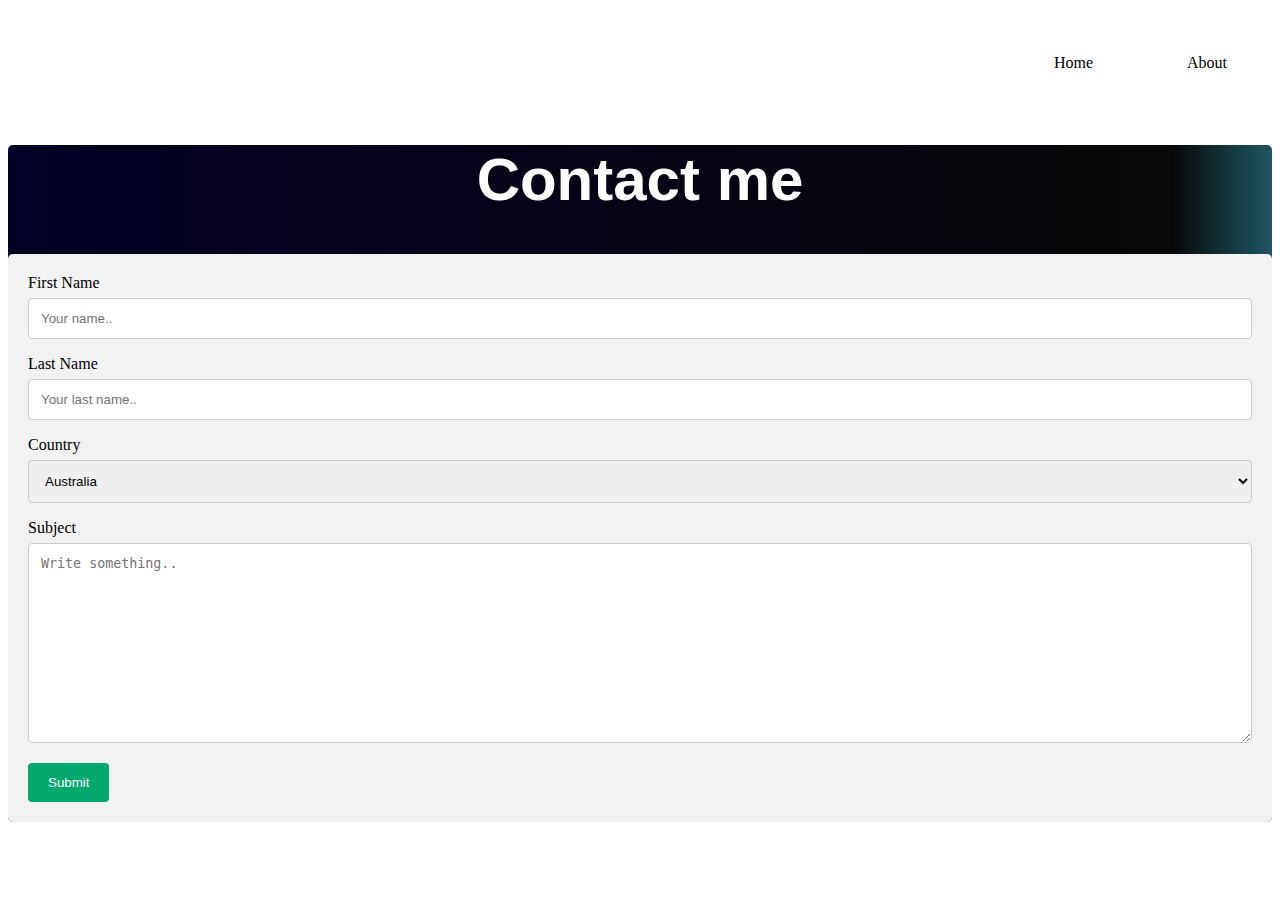
<file: contact.html>
<!DOCTYPE html>
<html lang="en">
<head>
    <meta charset="UTF-8">
    <meta http-equiv="X-UA-Compatible" content="IE=edge">
    <meta name="viewport" content="width=device-width, initial-scale=1.0">
    
    <link rel="stylesheet" href="style.css">
    
    <title>Contact</title>
</head>
<body>

    <nav>
        <ul>
        <li class="nav-b"><a href="index.html" target="_blank" class="nav-a">Home</a></li>
        <li class="nav-b"><a href="contact.html" target="_blank" class="nav-a">About</a></li>
    </ul>
    </nav>




<main>
    <h1 class="h1-header white-txt"> Contact me</h1>
    <div class="container">
        <form action="action_page.php">
      
          <label for="fname">First Name</label>
          <input type="text" id="fname" name="firstname" placeholder="Your name..">
      
          <label for="lname">Last Name</label>
          <input type="text" id="lname" name="lastname" placeholder="Your last name..">
      
          <label for="country">Country</label>
          <select id="country" name="country">
            <option value="australia">Australia</option>
            <option value="canada">Canada</option>
            <option value="usa">USA</option>
          </select>
      
          <label for="subject">Subject</label>
          <textarea id="subject" name="subject" placeholder="Write something.." style="height:200px"></textarea>
      
          <input type="submit" value="Submit">
      
        </form>
      </div>
    </main>
    
</body>
</html>
</file>
<file: style.css>
.h1-header {
    font-family: 'DM Serif Text', 'Arial Narrow', Arial, sans-serif;
    font-size: 60px;
    text-align: center;
}

h2, h3 {
    font-family: 'Franklin Gothic Small', 'Arial Narrow', Arial, sans-serif;
    text-align: center;
}

nav {
    display: flex;
    flex-wrap: wrap;
    justify-content: flex-end;
    text-decoration: none;
}

.nav-a {
    
    display:inline-block;
    padding: 15px 25px;
    text-align: center;
    text-decoration: none;
    color: black;
    padding-bottom: 2px;
}

.nav-b {
    
    display:inline-block;
    padding: 15px 20px ;
    text-align: center;
    text-decoration: none;
    color: black;
}



.main-image {
    display: block;
    margin-left: auto;
    margin-right: auto;
    border-radius: 50%;
    width: 200px;
    height: 200px;
  
}


.line {
    border-bottom: 5px solid #4c555c;
    display: block;
    margin-left: 50px;
    margin-right: 50px;
}

.lineAbout {
    border-bottom: 5px solid #4c555c;
    display: block;
    margin-left: 40px;
    margin-right: 40px;
}

main {
    background: rgb(2,0,36);
background: linear-gradient(90deg, rgba(2,0,36,1) 0%, rgba(9,7,7,1) 92%, rgba(30,87,98,1) 100%);
border-radius: 5px;
}

.white-txt {
    color: white;
}

.mainContainer {
    display:flex;
    align-items: center;
    justify-content: center;

}

.textAlign {
    text-align: left;
    margin-left: 50px;
}

.firstPage-p {
    width: 400px;
    font-size: 35px;
    font-family: 'Times New Roman', Times, serif;
}

.font-size-h {
    font-size: 90px;
}

.imageBorder {
    border-radius: 10px;

}


/* Style inputs with type="text", select elements and textareas */
input[type=text], select, textarea {
    width: 100%; /* Full width */
    padding: 12px; /* Some padding */ 
    border: 1px solid #ccc; /* Gray border */
    border-radius: 4px; /* Rounded borders */
    box-sizing: border-box; /* Make sure that padding and width stays in place */
    margin-top: 6px; /* Add a top margin */
    margin-bottom: 16px; /* Bottom margin */
    resize: vertical /* Allow the user to vertically resize the textarea (not horizontally) */
  }
  
  /* Style the submit button with a specific background color etc */
  input[type=submit] {
    background-color: #04AA6D;
    color: white;
    padding: 12px 20px;
    border: none;
    border-radius: 4px;
    cursor: pointer;
  }
  
  /* When moving the mouse over the submit button, add a darker green color */
  input[type=submit]:hover {
    background-color: #45a049;
  }
  
  /* Add a background color and some padding around the form */
  .container {
    border-radius: 5px;
    background-color: #f2f2f2;
    padding: 20px;
  }
</file>
